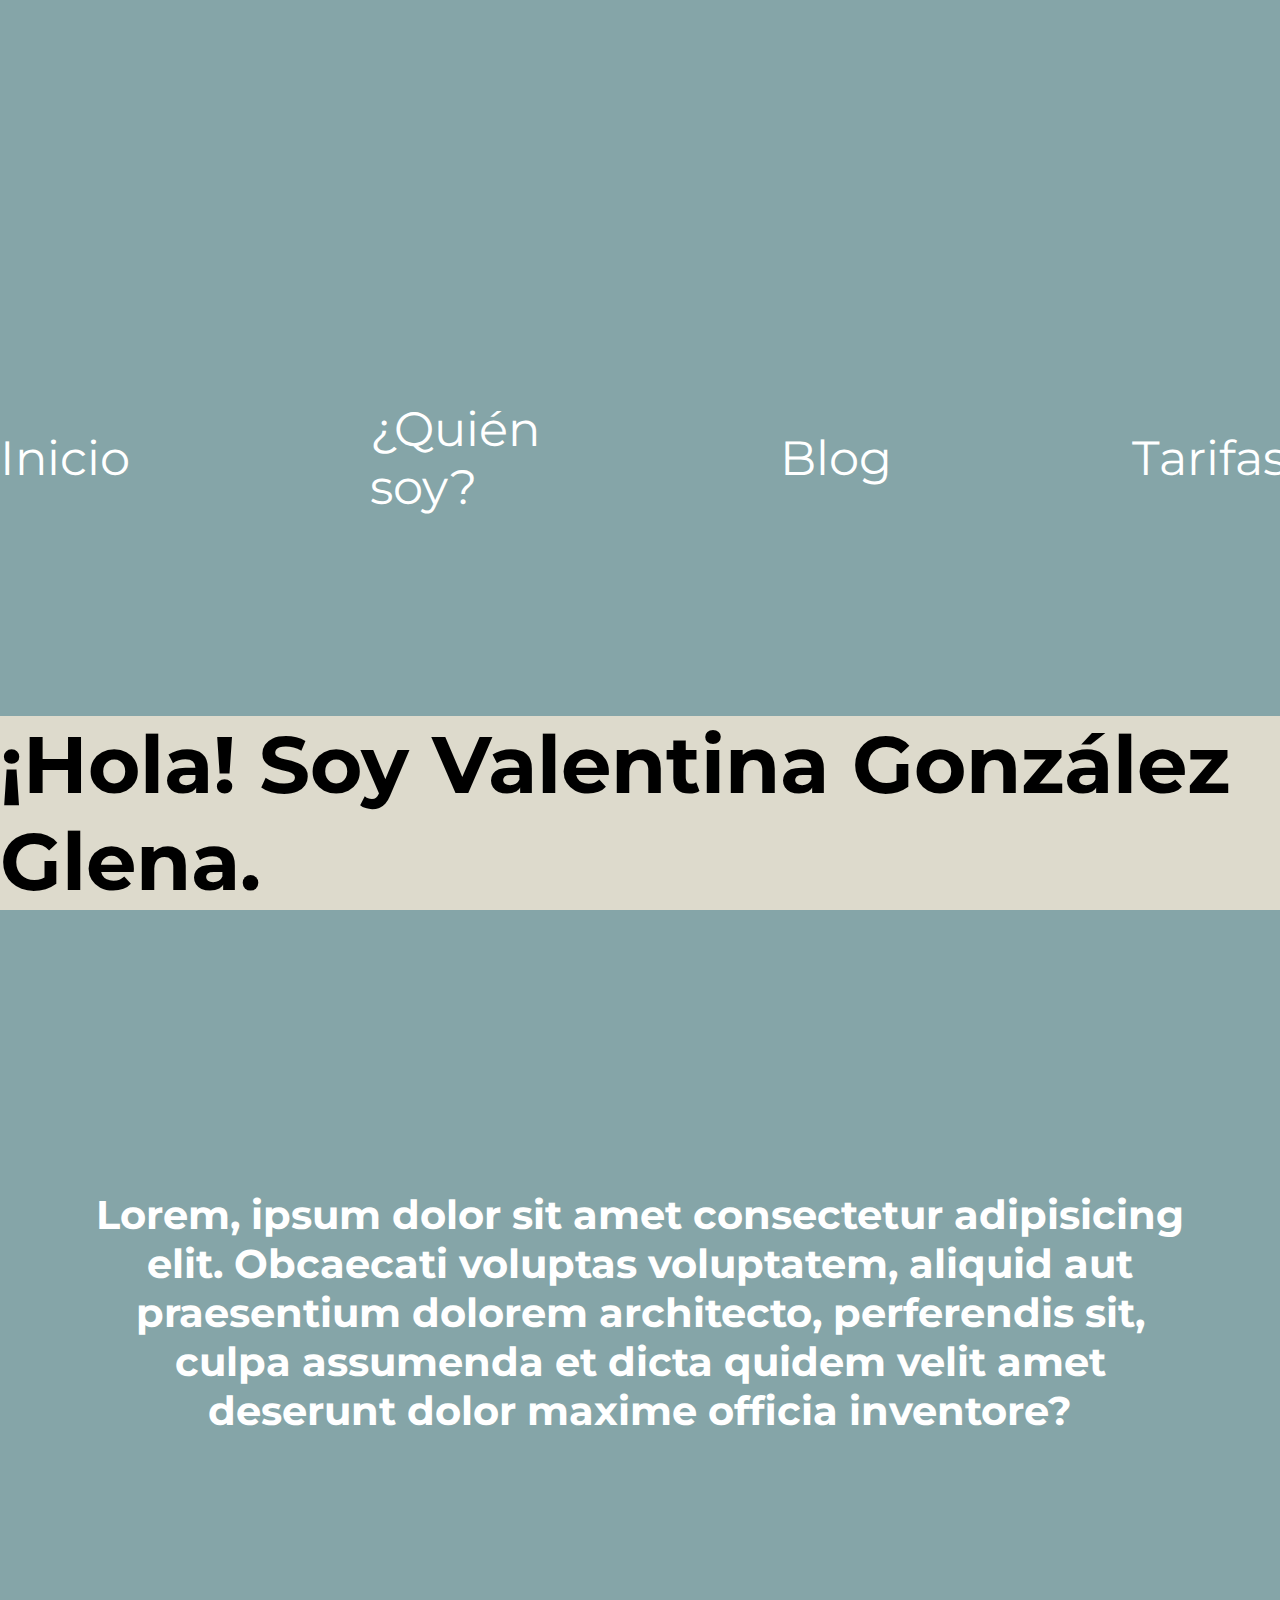
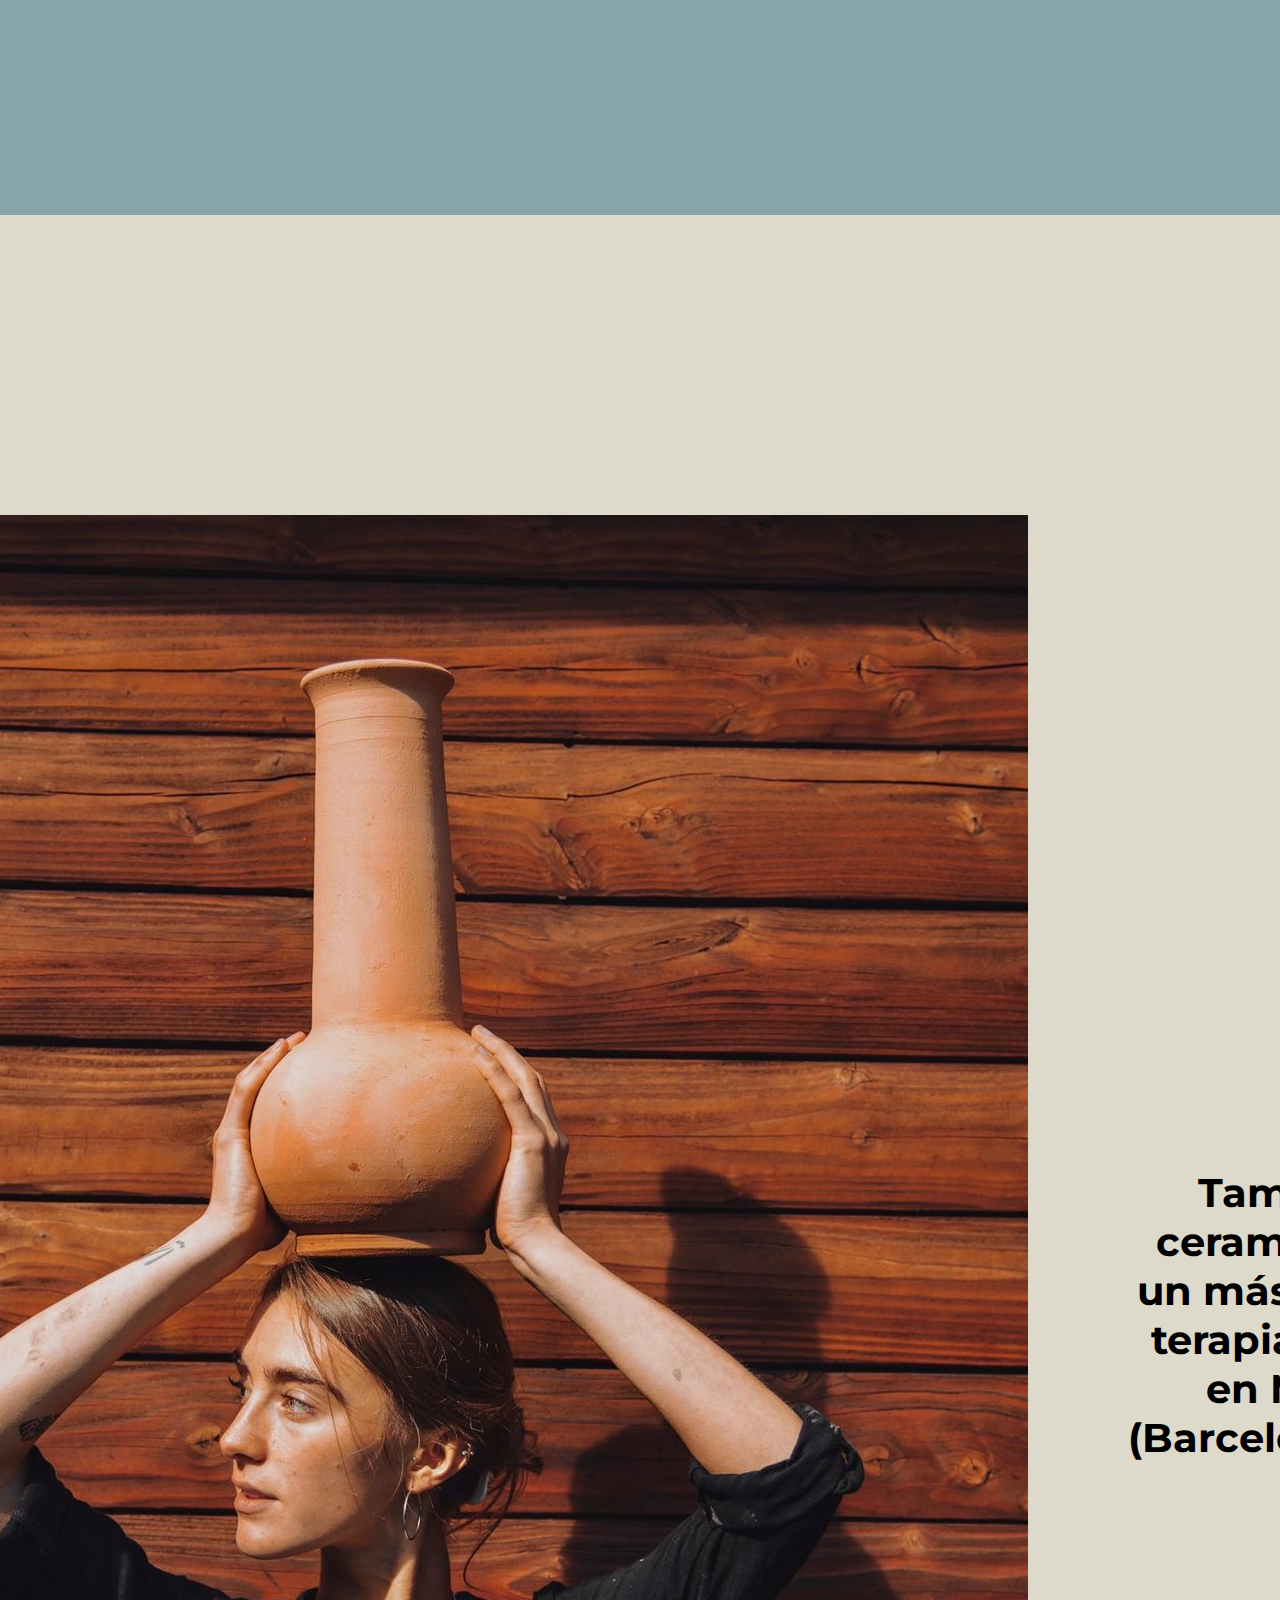
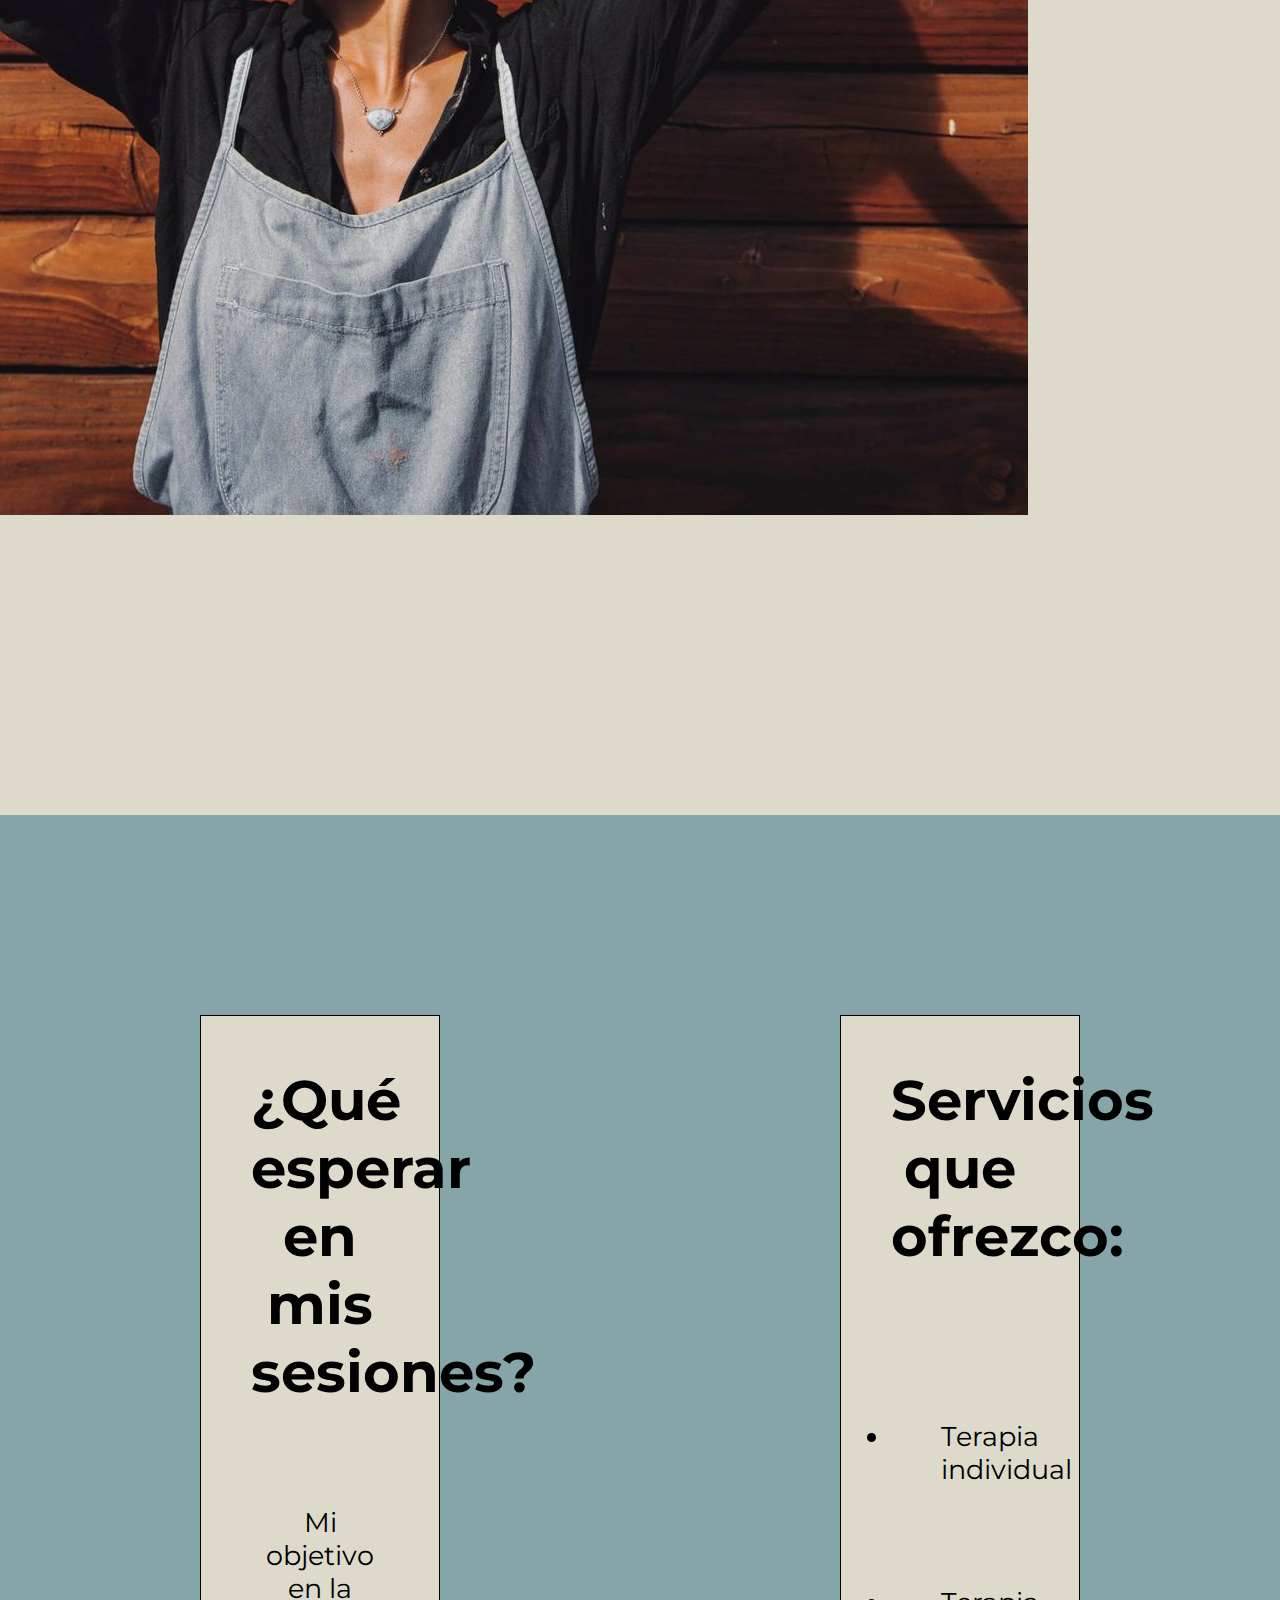
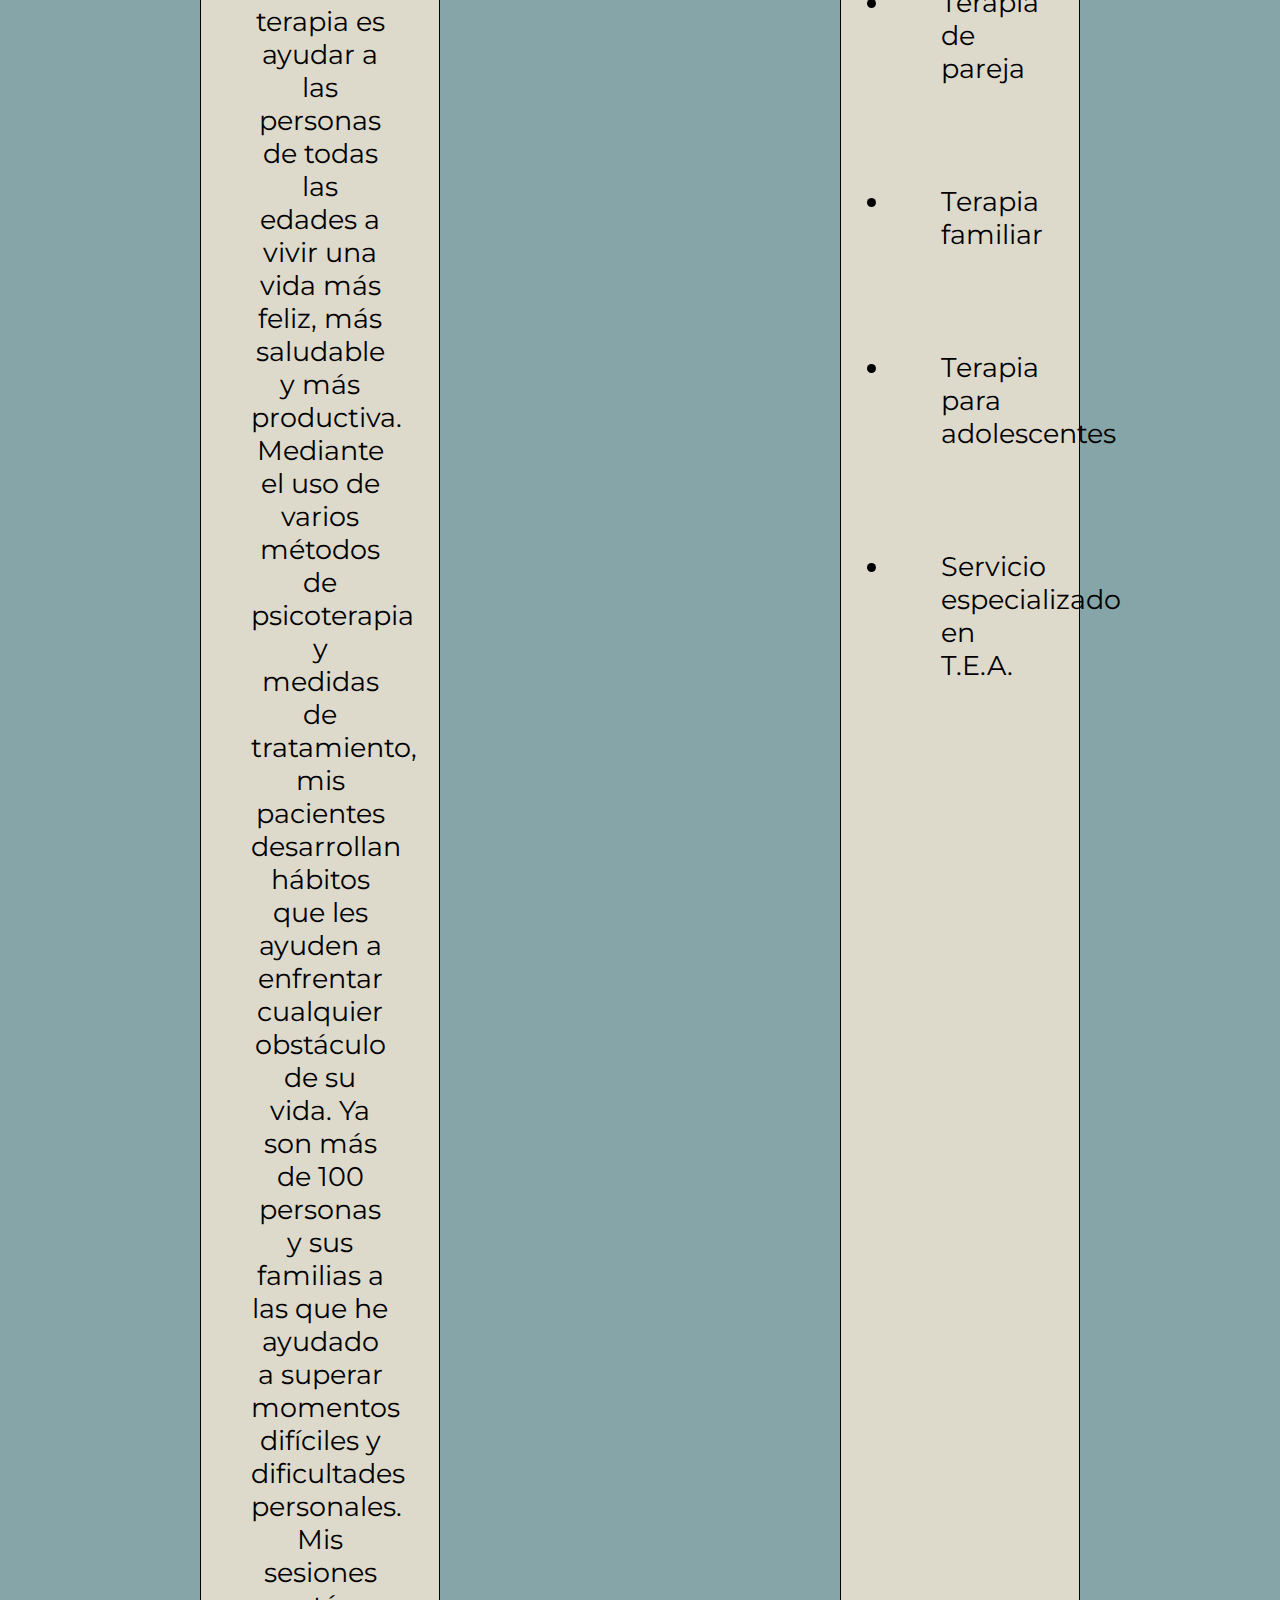
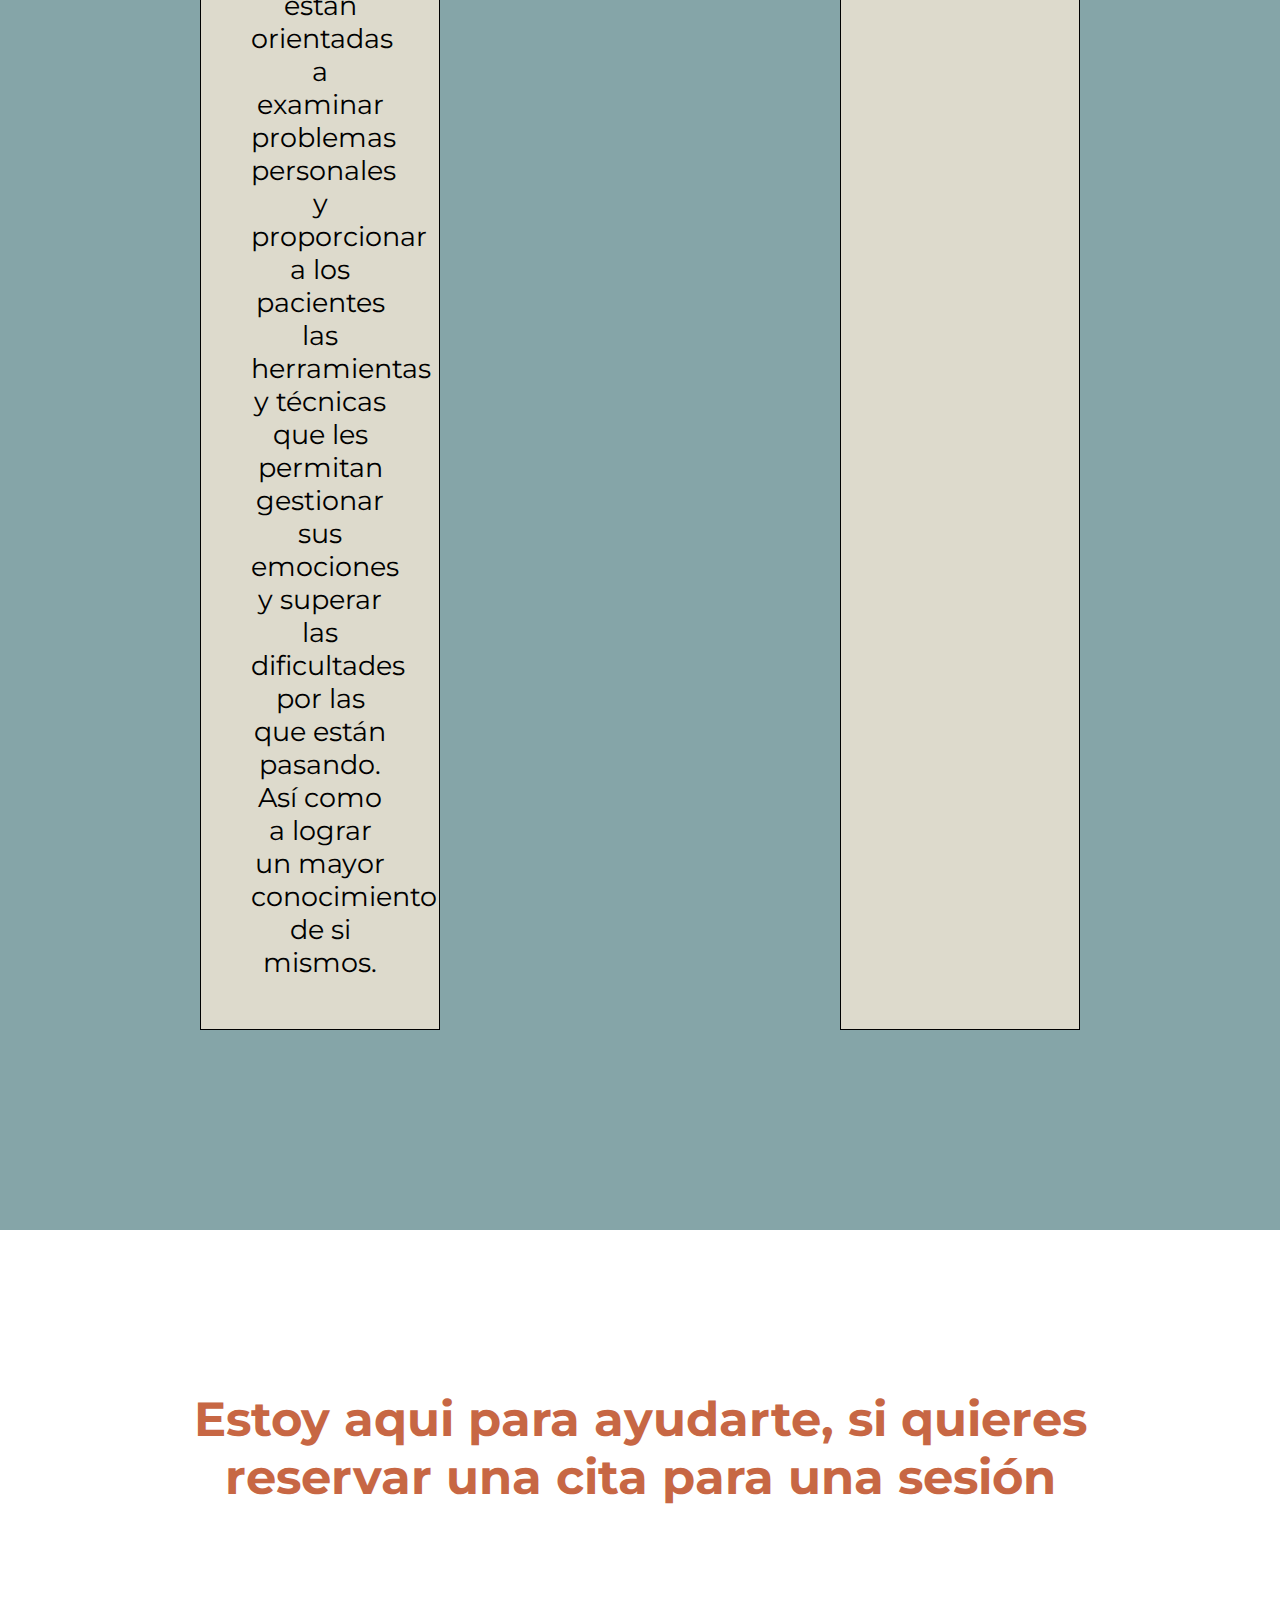
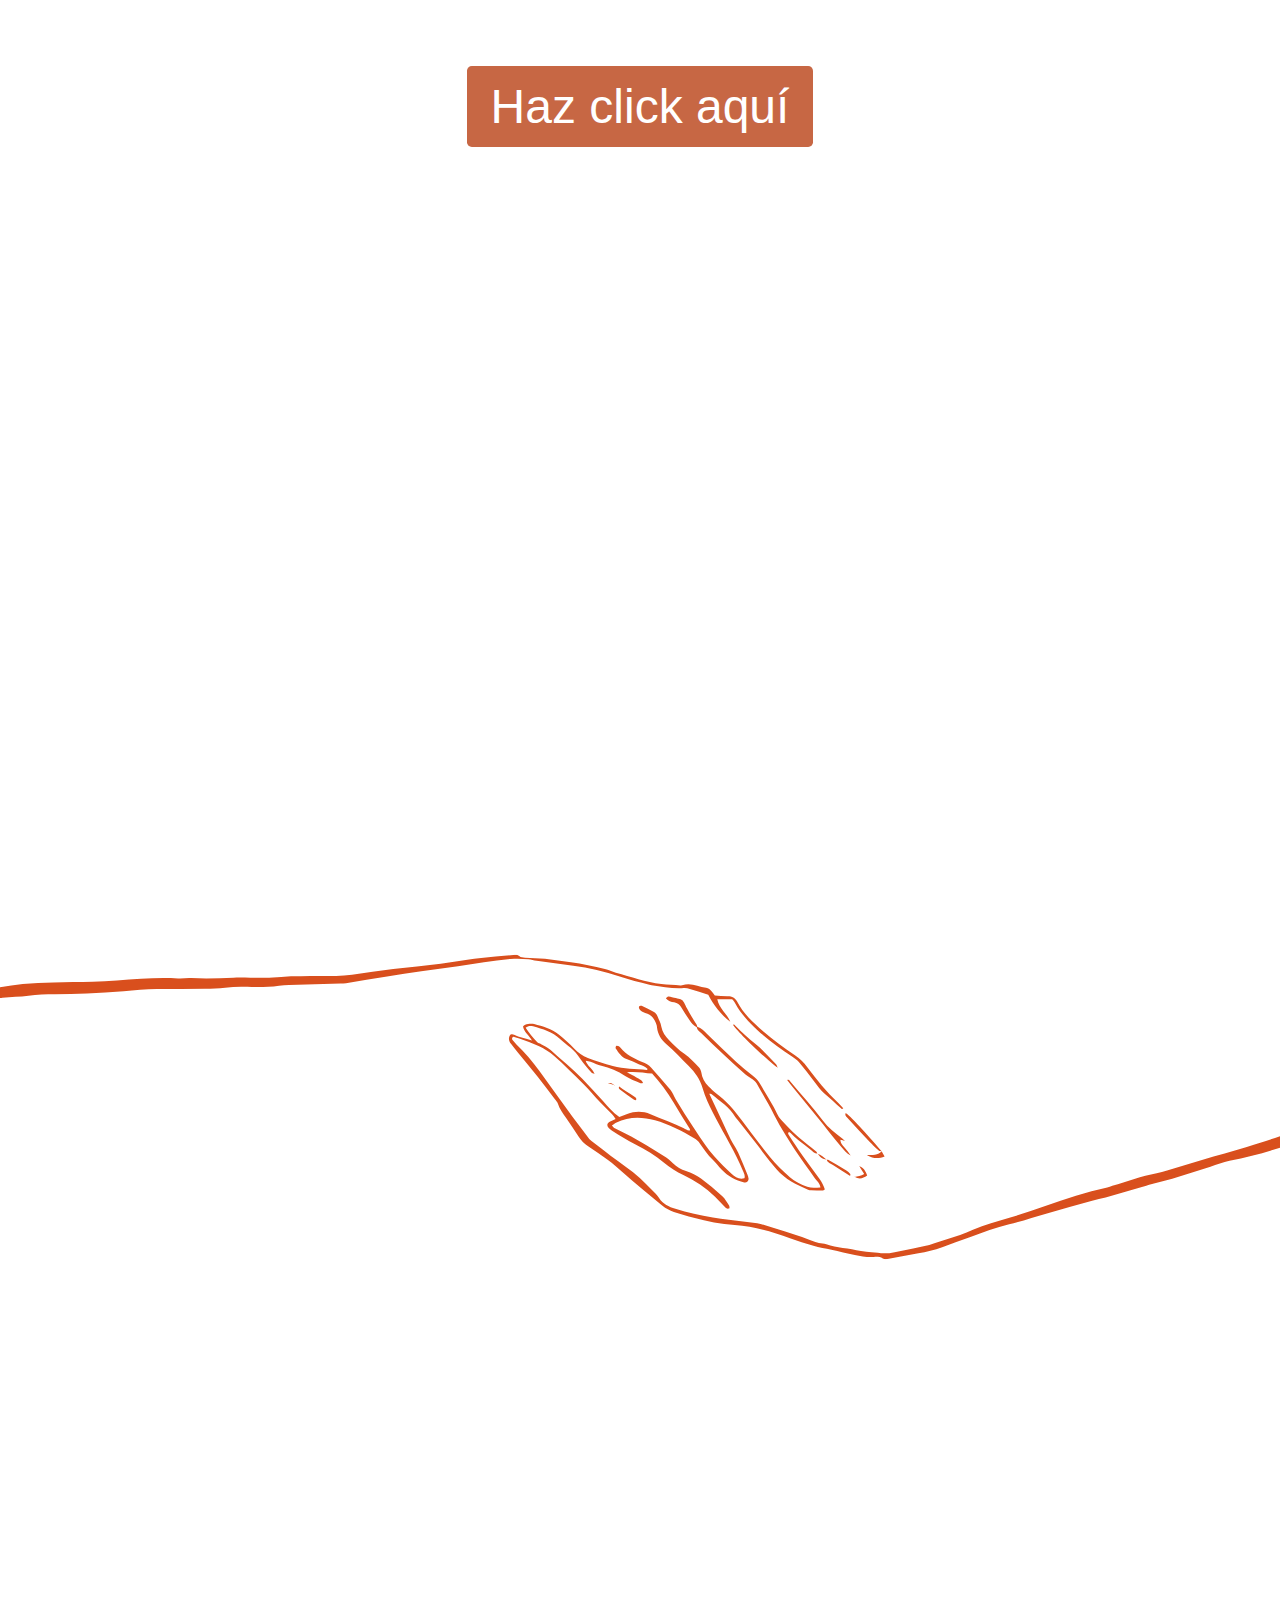
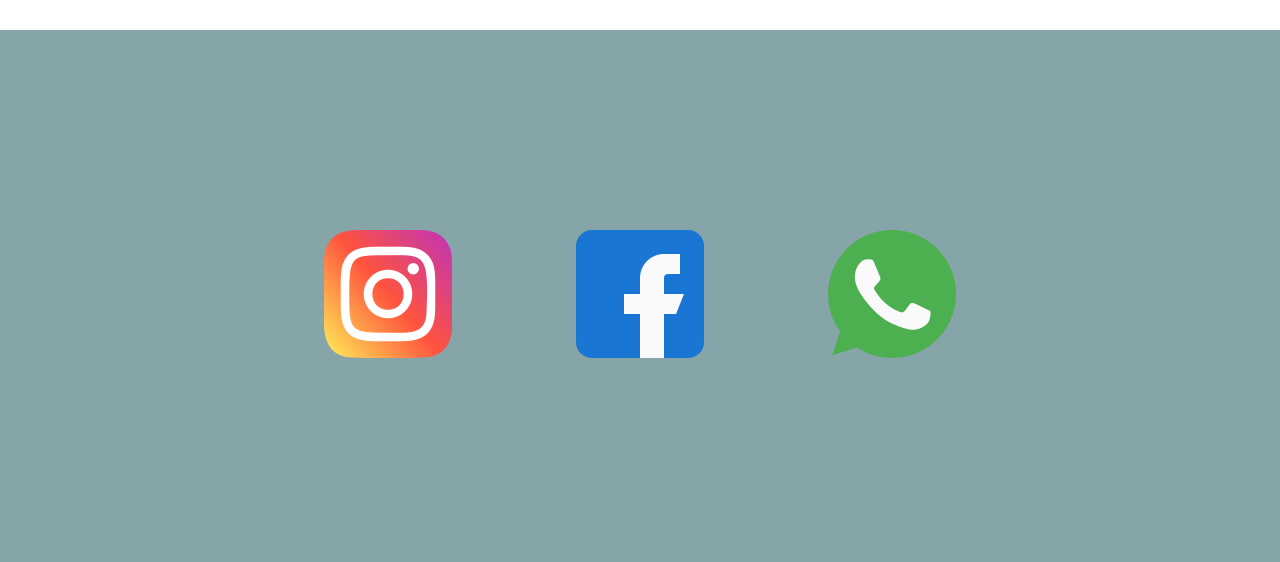
<file: index.html>
<!DOCTYPE html>
<html lang="es">

<head> <!--meta informacion-->
    <meta charset="UTF-8">
    <meta http-equiv="X-UA-Compatible" content="IE=edge">
    <meta name="viewport" content="width=device-width, initial-scale=1.0">
    <title>Psicóloga Valentina Gonzalez</title>
    <link rel="stylesheet" href="./css/style.css">
    <link rel="preconnect" href="https://fonts.googleapis.com">
    <link rel="preconnect" href="https://fonts.gstatic.com" crossorigin>
    <link rel="preconnect" href="https://fonts.googleapis.com">
    <link href="https://fonts.googleapis.com/css2?family=Montserrat:wght@700&display=swap" rel="stylesheet">
</head>

<body>
    <header class="encabezado">
        <nav>
            <ul class="navbar">
                <li><a href="../valen - editable/index.html">Inicio</a></li>
                <li><a target="_blank" href="./pages/quienSoy.html">¿Quién soy?</a></li>
                <li><a target="_blank" href="./pages/Blog.html">Blog</a> </li>
                <li><a target="_blank" href="./pages/Tarifas.html"> Tarifas</a></li>
                <li><a target="_blank" href="https://wa.me/+56978646916">Reserva tu cita </a></li>
                <li><a target="_blank" href="./pages/Contacto.html">Contacto </a></li>
            </ul>
        </nav>
    </header>

    <main>
        <div class="titulo">
            <h1>¡Hola! Soy Valentina González Glena.</h1>
            <h2> Lorem, ipsum dolor sit amet consectetur adipisicing elit. Obcaecati voluptas voluptatem, aliquid aut
                praesentium dolorem architecto, perferendis sit, culpa assumenda et dicta quidem velit amet deserunt
                dolor maxime officia inventore?</h2>
        </div>
        <div class="imagen-titulo">
            <img src="./assets/valen-ceramica.jpeg" alt="valentina-ceramica">
            <h3>También soy ceramista, tengo un máster en arte-terapia, realizado en Metáfora (Barcelona,España)</h3>
        </div>
        <div class="container">
            <div class="caja1">
                <h2>¿Qué esperar en mis sesiones?</h2>
                <p>Mi objetivo en la terapia es ayudar a las personas de todas las edades a vivir una vida más feliz,
                    más
                    saludable y más productiva.
                    Mediante el uso de varios métodos de psicoterapia y medidas de tratamiento, mis pacientes
                    desarrollan
                    hábitos que les ayuden a enfrentar cualquier obstáculo de su vida. Ya son más de 100 personas y sus
                    familias a las que he ayudado a superar momentos difíciles y dificultades personales.
                    Mis sesiones están orientadas a examinar problemas personales y proporcionar a los pacientes las
                    herramientas y técnicas que les permitan gestionar sus emociones y superar las dificultades por las
                    que
                    están pasando. Así como a lograr un mayor conocimiento de si mismos. </p>
            </div>
            <div class="caja1">
                <h2>Servicios que ofrezco:</h2>
                <ul>
                    <li>Terapia individual</li>
                    <li>Terapia de pareja</li>
                    <li>Terapia familiar</li>
                    <li>Terapia para adolescentes</li>
                    <li>Servicio especializado en T.E.A.</li>
                </ul>
            </div>
        </div>
        <div class="container2">
            <div class="manos">
                <h3> Estoy aqui para ayudarte, si quieres reservar una cita para una sesión</h3>
                <p><button>Haz click aquí</button></p>
                <img src="./assets/manos.svg" alt="manos">
            </div>
        </div>

    </main>

    <footer>
        <div class="iconos">
            <a href="https://www.flaticon.es/iconos-gratis/instagram" title="instagram-icono">
                <img class="instagram-icono" src="./assets/instagram.png" alt="icono-instagram"> </a>
            <a href="https://www.flaticon.es/iconos-gratis/facebook" title="facebook-icono">
                <img class="facebook-icono" src="./assets/facebook.png" alt="icono-facebook"></a>
            <a href="https://www.flaticon.es/iconos-gratis/marketing" title="whatsapp-icono">
                <img class="whatsapp-icono" src="./assets/whatsapp.png" alt="icono-whatsapp"></a>
        </div>
    </footer>

</body>

<footer>

</footer>

</html>
</file>
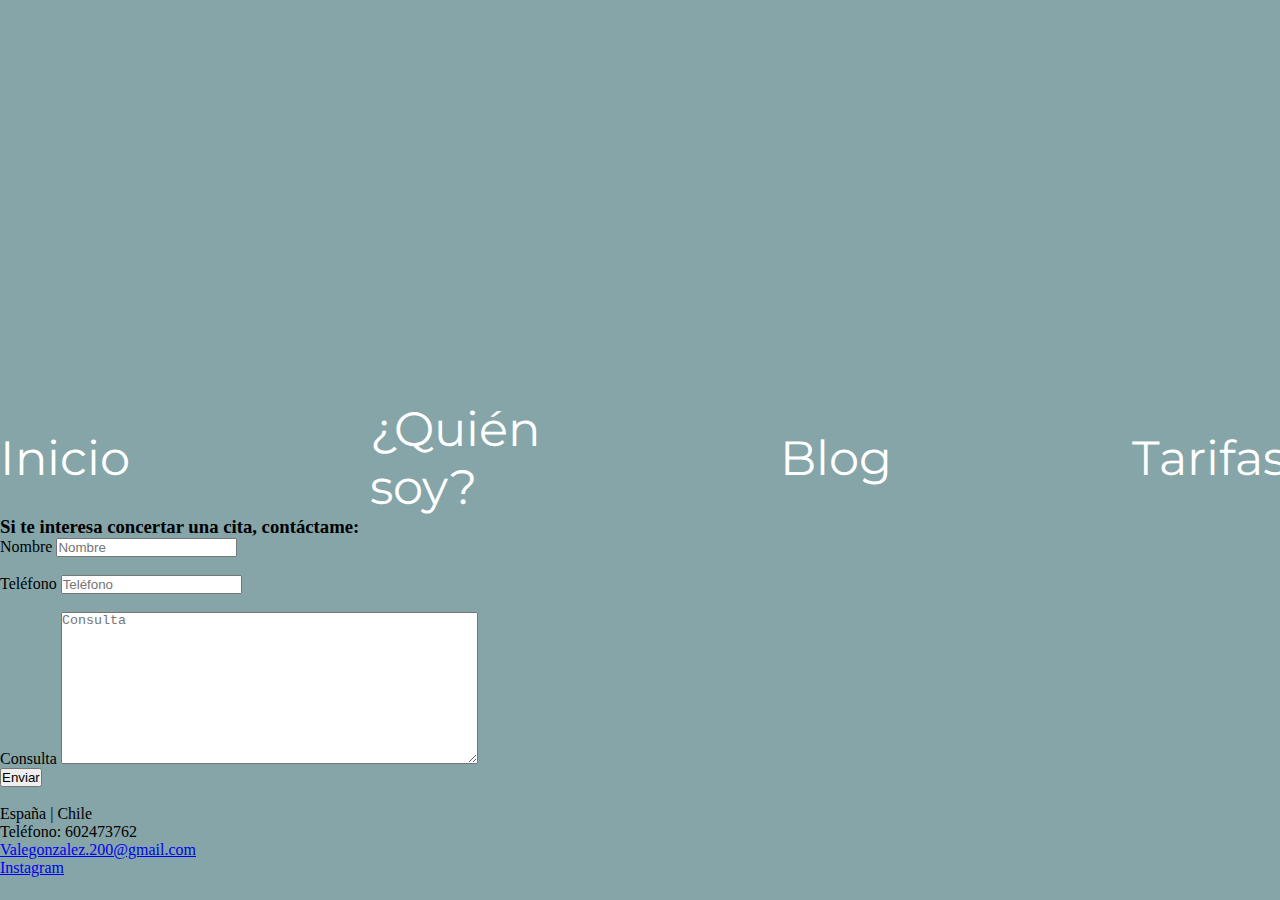
<file: pages/Contacto.html>
<!DOCTYPE html>
<html lang="es-ES">

<head>
    <meta charset="UTF-8">
    <meta http-equiv="X-UA-Compatible" content="IE=edge">
    <meta name="viewport" content="width=device-width, initial-scale=1.0">
    <title>Contacto | Psicóloga Valentina González Glena</title>
    <link rel="stylesheet" href="../css/style.css">
    <link rel="preconnect" href="https://fonts.googleapis.com">
    <link rel="preconnect" href="https://fonts.gstatic.com" crossorigin>
    <link href="https://fonts.googleapis.com/css2?family=Montserrat:wght@100&display=swap" rel="stylesheet">
</head>

<body>
    <header class="encabezado">
        <nav>
            <ul class="navbar">
                <li><a href="../valen - editable/index.html">Inicio</a></li>
                <li><a target="_blank" href="./pages/quienSoy.html">¿Quién soy?</a></li>
                <li><a target="_blank" href="./pages/Blog.html">Blog</a> </li>
                <li><a target="_blank" href="./pages/Tarifas.html"> Tarifas</a></li>
                <li><a target="_blank" href="https://wa.me/+56978646916">Reserva tu cita </a></li>
                <li><a target="_blank" href="./pages/Contacto.html">Contacto </a></li>
            </ul>
        </nav>
</header>
        <main>
            <div class="caja6">
                <h3>Si te interesa concertar una cita, contáctame:</h3>
                <div>
                    <form action="/formulario" method="POST">
                        <label for="Nombre">Nombre</label>
                        <input id="nombre" name="Nombre" placeholder="Nombre" /></br>
                        <br>
                        <label for="teléfono">Teléfono</label>
                        <input id="Teléfono" name="Teléfono" placeholder="Teléfono" required /></br>
                        <br>
                        <label for="Consulta">Consulta</label>
                        <textarea cols="50" rows="10" id="Consulta" name="Consulta" placeholder="Consulta"
                            name="Consulta"></textarea> </br>
                        <input class="Enviar" type="submit" value="Enviar" enviar datos />
                    </form>
                </div>
            </div>
            </div>
        </main>
        <footer>
            <div class="pie-de-pagina"> 
            <br>
                <p class="pie1" >España | Chile </p>
                <p class="pie2">Teléfono: 602473762</p>
                <p class="pie3">  <a target="_blank" href="mailto:valegonzalez.200@gmail.com"> Valegonzalez.200@gmail.com </a></p>
                <p class="pie4"><a target="_blank" href="https://www.instagram.com/psi_valentinagonzalezg/?hl=es"> Instagram
                </a></p>
        </footer> 
    </div>
    </footer>
</body>

</html>
</file>
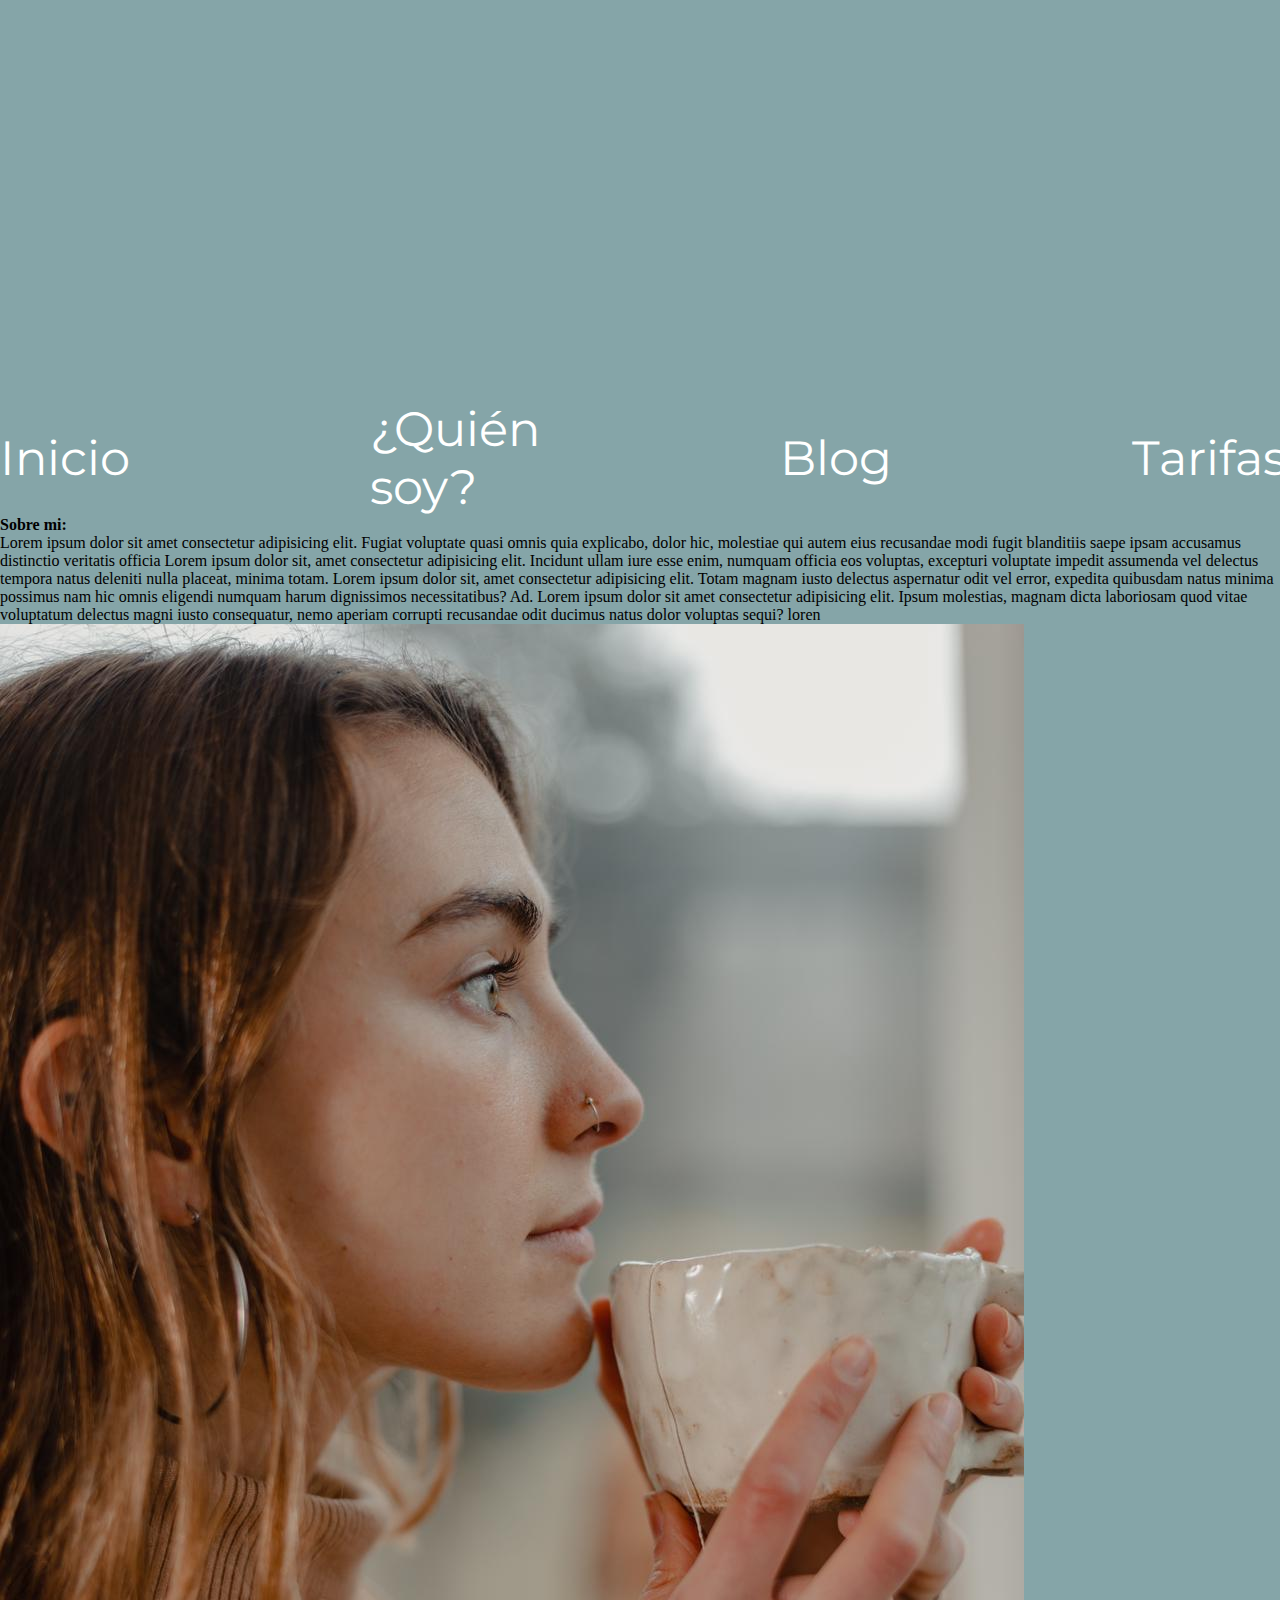
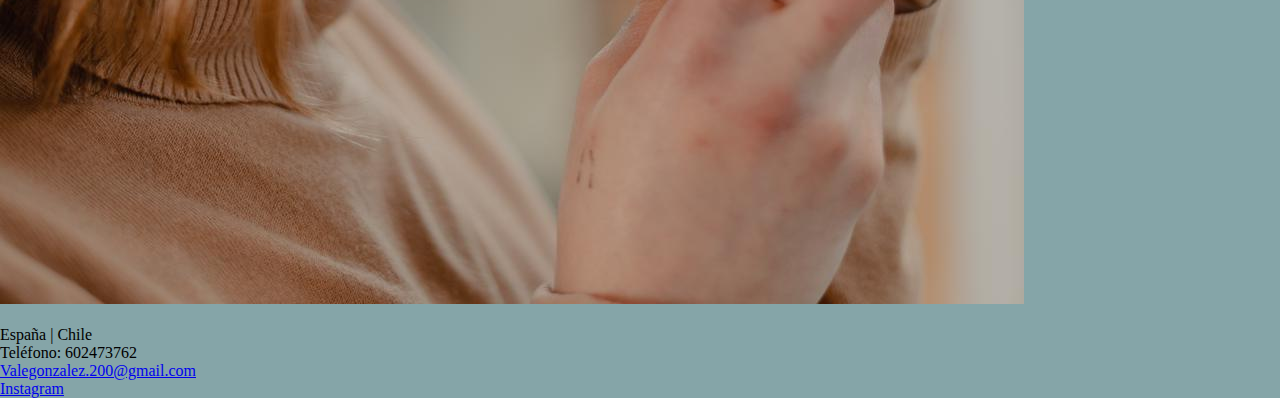
<file: pages/QuienSoy.html>
<!DOCTYPE html>
<html lang="es">

<head>
    <meta charset="UTF-8">
    <meta http-equiv="X-UA-Compatible" content="IE=edge">
    <meta name="viewport" content="width=device-width, initial-scale=1.0">
    <title>¿Quién soy? | Psicóloga Valentina González Glena</title>
    <link rel="stylesheet" href="../css/style.css">
    <link rel="preconnect" href="https://fonts.googleapis.com">
    <link rel="preconnect" href="https://fonts.gstatic.com" crossorigin>
    <link href="https://fonts.googleapis.com/css2?family=Montserrat:wght@100&display=swap" rel="stylesheet">
</head>

<body>
    <header class="encabezado">
        <nav>
            <ul class="navbar">
                <li><a href="../valen - editable/index.html">Inicio</a></li>
                <li><a target="_blank" href="./pages/quienSoy.html">¿Quién soy?</a></li>
                <li><a target="_blank" href="./pages/Blog.html">Blog</a> </li>
                <li><a target="_blank" href="./pages/Tarifas.html"> Tarifas</a></li>
                <li><a target="_blank" href="https://wa.me/+56978646916">Reserva tu cita </a></li>
                <li><a target="_blank" href="./pages/Contacto.html">Contacto </a></li>
            </ul>
        </nav>
</header>

        <main>
            <div class="container-quien-soy">
                <div class="caja3">
                    <h4> Sobre mi:</h4>
                    <p> Lorem ipsum dolor sit amet consectetur adipisicing elit. Fugiat voluptate quasi omnis quia
                        explicabo, dolor hic, molestiae qui autem eius recusandae modi fugit blanditiis saepe ipsam
                        accusamus distinctio veritatis officia Lorem ipsum dolor sit, amet consectetur adipisicing elit.
                        Incidunt ullam iure esse enim, numquam officia eos voluptas, excepturi voluptate impedit
                        assumenda
                        vel delectus tempora natus deleniti nulla placeat, minima totam. Lorem ipsum dolor sit, amet
                        consectetur adipisicing elit. Totam magnam iusto delectus aspernatur odit vel error, expedita
                        quibusdam natus minima possimus nam hic omnis eligendi numquam harum dignissimos necessitatibus?
                        Ad.
                        Lorem ipsum dolor sit amet consectetur adipisicing elit. Ipsum molestias, magnam dicta
                        laboriosam
                        quod vitae voluptatum delectus magni iusto consequatur, nemo aperiam corrupti recusandae odit
                        ducimus natus dolor voluptas sequi? loren
                    </p>
                    <img src="../assets/valen1.jpeg" alt="foto-valen">
                </div>
            </div>
        </main>
        <footer>
            <div class="pie-de-pagina"> 
            <br>
                <p class="pie1" >España | Chile </p>
                <p class="pie2">Teléfono: 602473762</p>
                <p class="pie3">  <a target="_blank" href="mailto:valegonzalez.200@gmail.com"> Valegonzalez.200@gmail.com </a></p>
                <p class="pie4"><a target="_blank" href="https://www.instagram.com/psi_valentinagonzalezg/?hl=es"> Instagram
                </a></p>
        </footer> 
    </div>

</html>
</file>
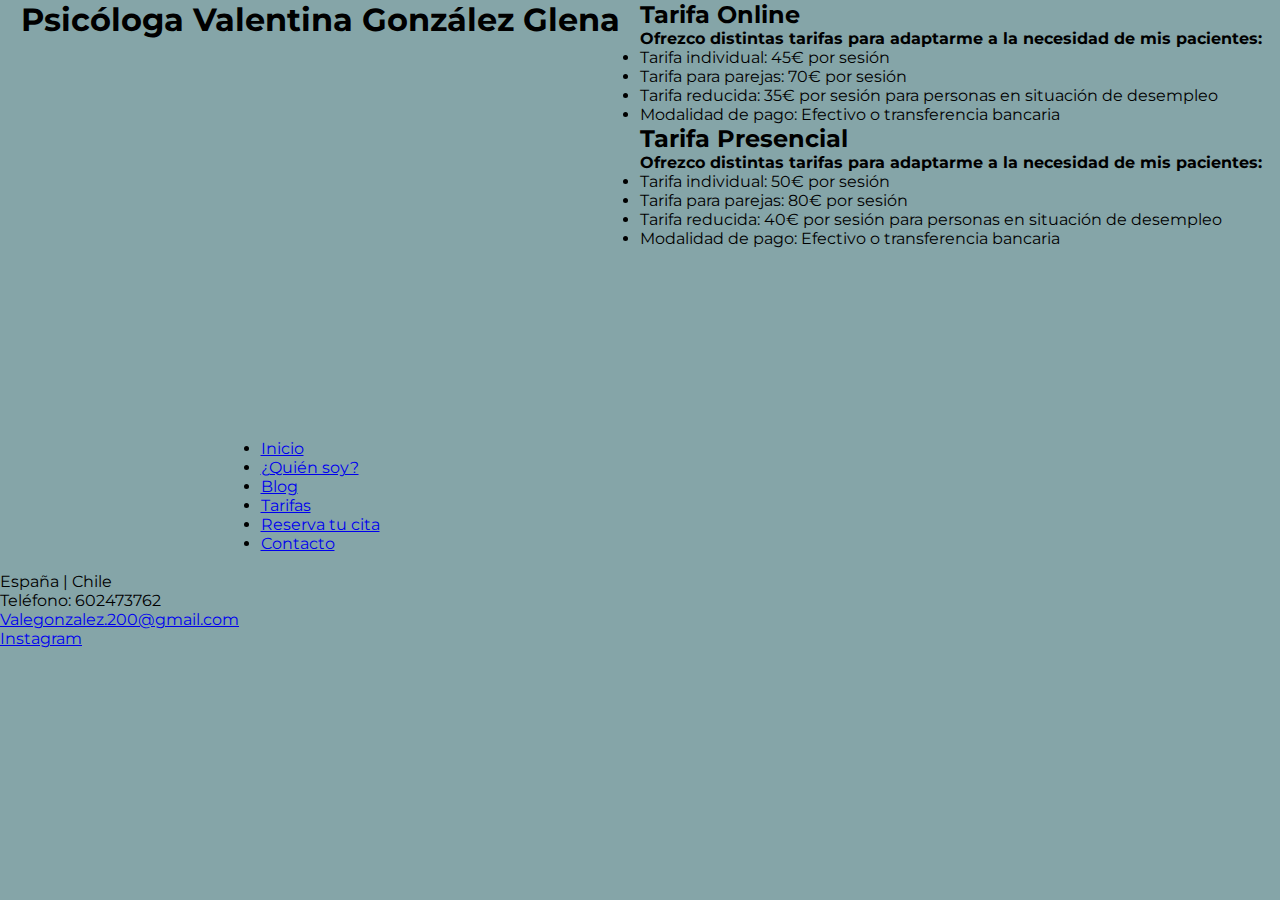
<file: pages/Tarifas.html>
<!DOCTYPE html>
<html lang="es-ES">

<head>
    <meta charset="UTF-8">
    <meta http-equiv="X-UA-Compatible" content="IE=edge">
    <meta name="viewport" content="width=device-width, initial-scale=1.0">
    <title>Tarifas | Psicóloga Valentina González Glena</title>
    <link rel="stylesheet" href="../css/style.css">
    <link rel="preconnect" href="https://fonts.googleapis.com">
    <link rel="preconnect" href="https://fonts.gstatic.com" crossorigin>
    <link href="https://fonts.googleapis.com/css2?family=Montserrat:wght@100&display=swap" rel="stylesheet">
</head>

<body>
    <div class="container">
        <header class="header">
            <h1 class="header__titulo">Psicóloga Valentina González Glena</h1>
            <nav>
                <ul class="menu">
                    <li><a href="../valen - editable/index.html">Inicio</a></li>
                    <li><a target="_blank" href="quienSoy.html">¿Quién soy?</a></li>
                    <li><a target="_blank" href="Blog.html">Blog</a> </li>
                    <li><a target="_blank" href="Tarifas.html"> Tarifas</a></li>
                    <li><a target="_blank" href="https://wa.me/+56978646916">Reserva tu cita </a></li>
                    <li><a target="_blank" href="Contacto.html">Contacto </a></li>
                </ul>
            </nav>
        </header>
        <main>
            <div class="container-tarifas">
                <div class="caja4">
                    <h2>Tarifa Online</h2>
                    <h4> Ofrezco distintas tarifas para adaptarme a la necesidad de mis pacientes:</h4>
                    <li> Tarifa individual: 45€ por sesión</li>
                    <li> Tarifa para parejas: 70€ por sesión</li>
                    <li> Tarifa reducida: 35€ por sesión para personas en situación de desempleo</li>
                    <li> Modalidad de pago: Efectivo o transferencia bancaria</li>
                </div>
                <div class="caja5">
                    <h2> Tarifa Presencial</h2>
                    <h4> Ofrezco distintas tarifas para adaptarme a la necesidad de mis pacientes:</h4>
                    <li> Tarifa individual: 50€ por sesión</li>
                    <li> Tarifa para parejas: 80€ por sesión</li>
                    <li> Tarifa reducida: 40€ por sesión para personas en situación de desempleo</li>
                    <li> Modalidad de pago: Efectivo o transferencia bancaria</li>
                </div>
        </main>

            <footer>
                <div class="pie-de-pagina"> 
                <br>
                    <p class="pie1" >España | Chile </p>
                    <p class="pie2">Teléfono: 602473762</p>
                    <p class="pie3">  <a target="_blank" href="mailto:valegonzalez.200@gmail.com"> Valegonzalez.200@gmail.com </a></p>
                    <p class="pie4"><a target="_blank" href="https://www.instagram.com/psi_valentinagonzalezg/?hl=es"> Instagram
                    </a></p>
            </footer> 
    </div>
    </footer>

</html>
</file>
<file: css/style.css>
* {
    margin: 0;
    padding: 0;
    box-sizing: border-box;
}

body {
    background-color: rgba(105, 144, 148, 0.811);
}

header {
    display: grid;
    place-items: center;
    padding-bottom: 0, 3rem;
    margin: 3, 125rem;
    font-family: 'Montserrat', sans-serif;
}

nav {
    display: flex;
    justify-content: center;
    padding: 5, 6rem;
    width: 100%;
    margin-top: 25rem;
}

.navbar {
    display: grid;
    grid-auto-flow: column;
    justify-content: space-between;
    align-items: center;
    list-style: none;
    padding: 0;
    font-size: 3rem;
}

.navbar a {
    text-decoration: none;
    color: white;
}

.navbar li {
    margin-right: 15rem;
}

.navbar li:last-child {
    margin-right: 0;
}

.titulo h1 {
    background-color: rgba(250, 235, 215, 0.755);
    margin-top: 12.5rem;
    display: flex;
    justify-content: center;
    font-size: 80px;
    font-family: 'Montserrat', sans-serif;
}

.titulo h2 {
    margin-top: 200px;
    display: flex;
    justify-content: center;
    text-align: center;
    font-size: 40px;
    padding: 80px;
    font-family: 'Montserrat', sans-serif;
    color: #ffffff;
}

.imagen-titulo {
    background-color: rgba(250, 235, 215, 0.755);
    display: flex;
    justify-content: center;
    padding: 300px;
    margin-top: 300px;
}

.imagen-titulo h3 {
    display: flex;
    justify-content: center;
    align-items: center;
    text-align: center;
    padding: 0px 0px 0px 100px;
    font-size: 40px;
    font-family: 'Montserrat', sans-serif;
}

.container {
    display: grid;
    grid-template-columns: repeat(2, 50%);
    font-family: 'Montserrat', sans-serif;
}

.caja1 {
    background-color: rgba(250, 235, 215, 0.755);
    margin: 200px;
    padding: 50px;
    border: 1px black solid;
    text-align: center;
    align-items: center;
}

.caja1 h2 {
    width: 100%;
    color: black;
    padding-block-end: 100px;
    font-size: 350%;
}

.caja1 p {
    color: black;
    font-size: 170%;
    text-align: center;
}

.caja1 ul {
    font-size: 170%;
    text-align: left;
}

.caja1 li {
    padding: 50px;
}

.span li {
    font-size: 30px;
}

.container2 {
    display: grid;
    grid-template-rows: repeat(2, 70% 30%);
    font-family: 'Montserrat', sans-serif;
}

.manos {
    background-color: white;
    width: 100%;
    height: 125rem;
    justify-content: center;
    align-items: center;
}

.manos img {
    width: 100%;
    height: 120rem;
}

.manos h3 {
    display: flex;
    justify-content: center;
    align-items: center;
    text-align: center;
    padding: 10rem;
    font-size: 3rem;
    color: rgb(199, 103, 68);
}

.manos p {
    display: flex;
    justify-content: center;
    align-items: center;
}

.manos button {
    padding: 0.8rem 1.5rem;
    font-size: 3rem;
    background-color: rgb(199, 103, 68);
    color: white;
    border: none;
    border-radius: 0.3rem;
    cursor: pointer;
}

footer {
    display: grid;
    grid-template-columns: repeat(auto-fit, minmax(100px, 1fr));
}

.iconos {
    display: grid;
    grid-auto-flow: column;
    justify-content: space-evenly;
    margin: 200px;
}

.iconos a {
    display: block;
    text-align: center;
}

.instagram-icono {
    width: 8rem;
    height: 8rem;
}

.facebook-icono {
    width: 8rem;
    height: 8rem;
}

.whatsapp-icono {
    width: 8rem;
    height: 8rem;
}


@media (max-width: 600px) {

    .titulo h1 {
        font-size: 60px;
    }

    .imagen-titulo {
        padding: 30px;
    }

    .navbar {
        gap: 20px;
        font-size: 30px;
    }
}
</file>
